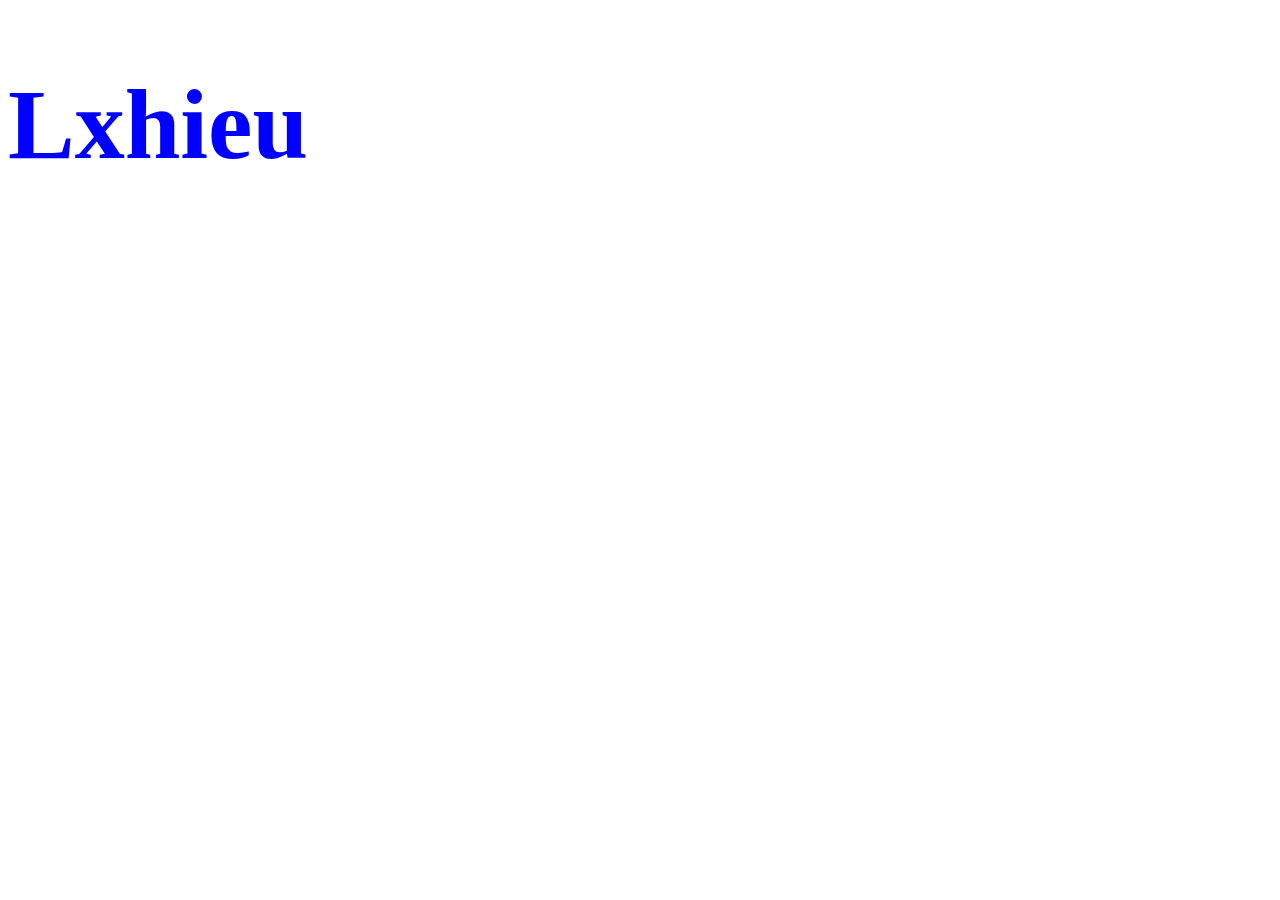
<file: Documents/Codegym/bai 6/index.html>
<!DOCTYPE html>
<html lang="en">

<head>
    <meta charset="UTF-8">
    <meta http-equiv="X-UA-Compatible" content="IE=edge">
    <meta name="viewport" content="width=device-width, initial-scale=1.0">
    <title>Document</title>
    <style>
        h1 {
            font-size: 100px;
        }
    </style>
    <link rel="stylesheet" href="css/style.css">
</head>

<body>
    <h1 style="color: blue;">Lxhieu</h1>
</body>

</html>
</file>
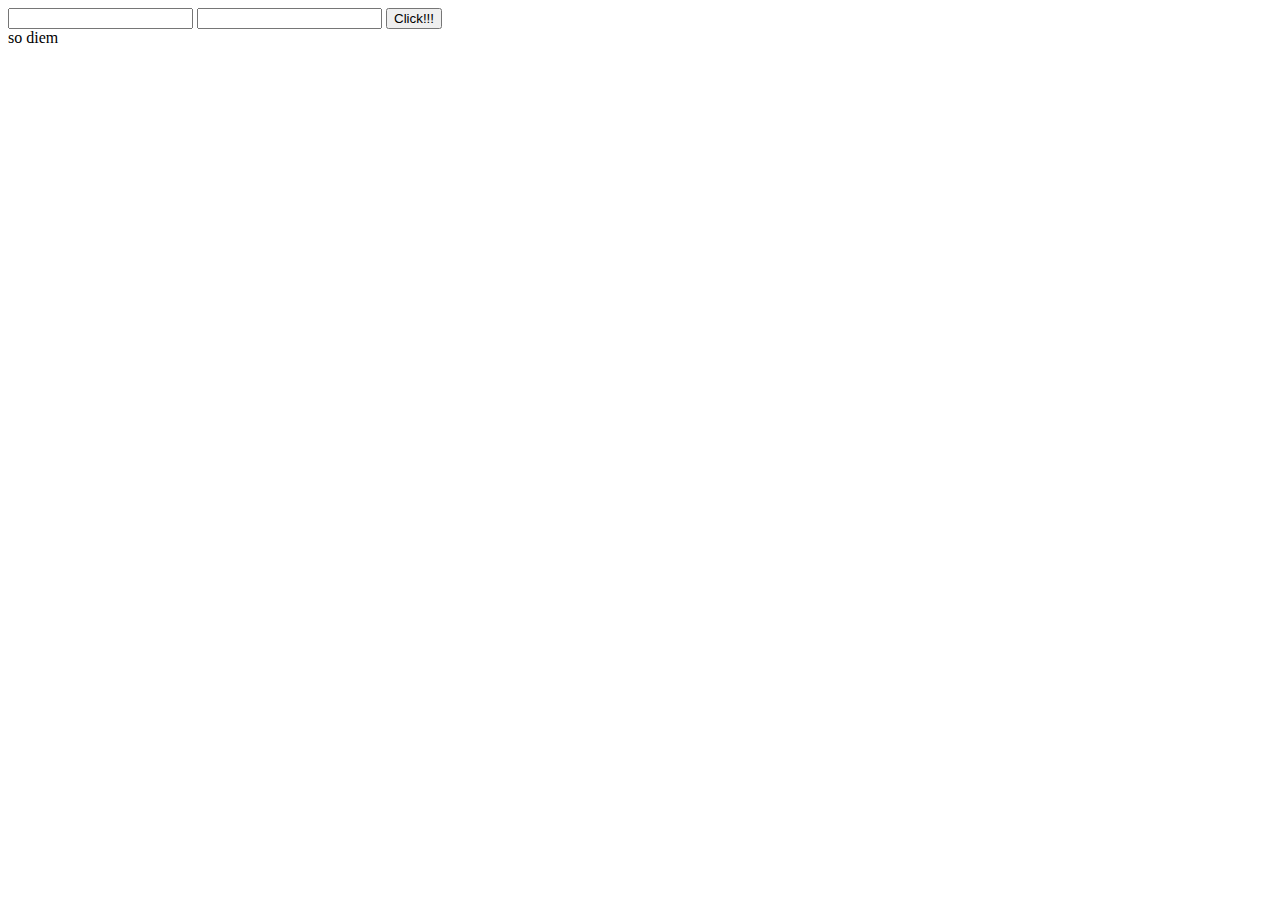
<file: Documents/Code Gym/Nền tảng lập trình/Bai 6 (HTML DOM)/test/index.html>
<!DOCTYPE html>
<html lang="en">

<head>
    <meta charset="UTF-8">
    <meta http-equiv="X-UA-Compatible" content="IE=edge">
    <meta name="viewport" content="width=device-width, initial-scale=1.0">
    <title>Document</title>
</head>

<body>
    <input type="text" id="input1" class="inpt">
    <input type="text" id="input2" class="inpt">
    <button onclick="myFunction()">Click!!!</button>
    <div id="asd">so diem</div>
    <span id="diem"></span>

    


    <script>
        function myFunction() {
            let a = parseInt(document.getElementById("input1").value)
            let b = parseInt(document.getElementById("input2").value)
            let z = document.getElementById('diem')

            z.innerHTML = a + b
        }
    </script>
</body>

</html>
</file>
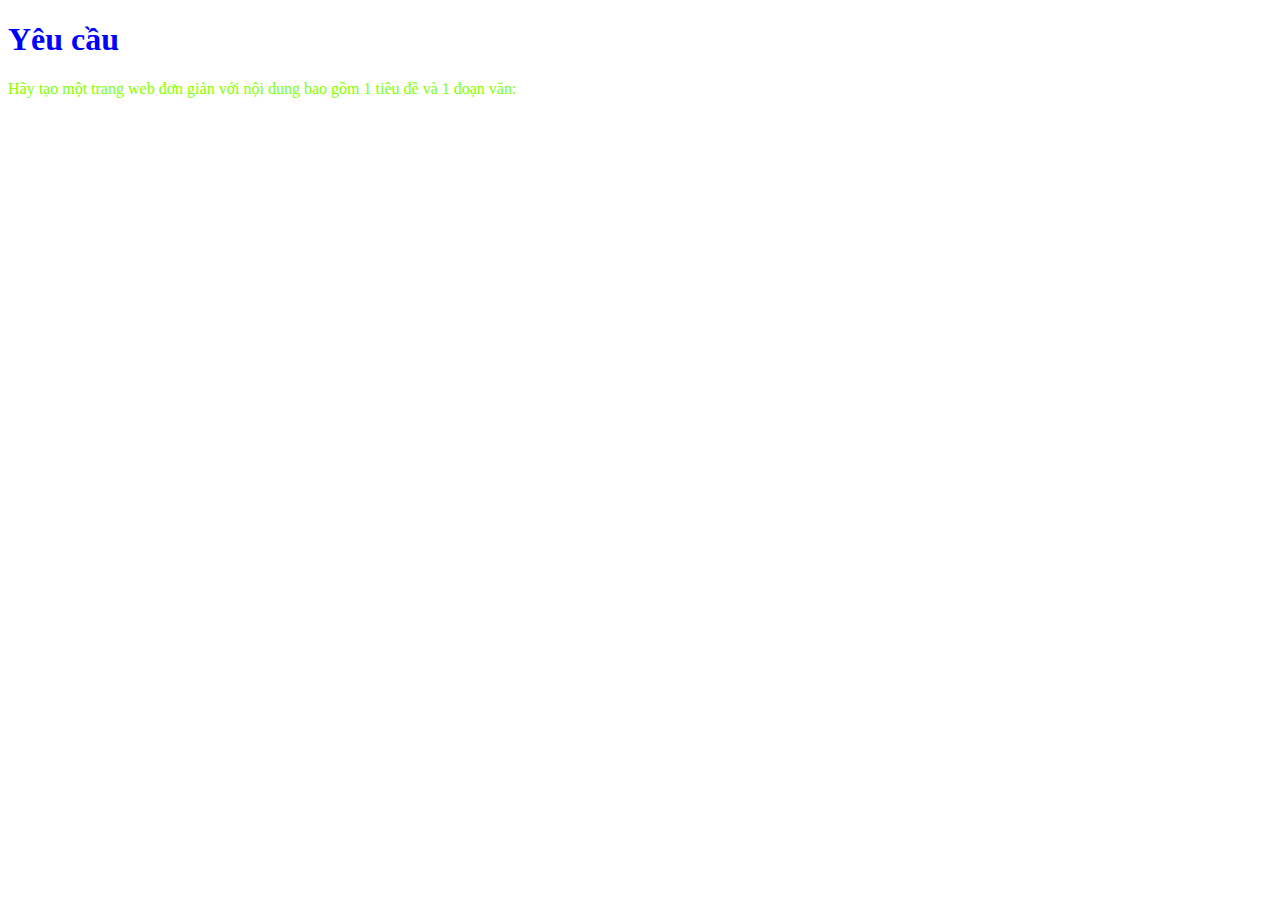
<file: Documents/Codegym/bai 6/baitap1.html>
<!DOCTYPE html>
<html lang="en">

<head>
    <meta charset="UTF-8">
    <meta http-equiv="X-UA-Compatible" content="IE=edge">
    <meta name="viewport" content="width=device-width, initial-scale=1.0">
    <title>Document</title>
</head>

<body>
    <h1 style="color: blue;">Yêu cầu</h1>
    <p style="color: chartreuse;">Hãy tạo một trang web đơn giản với nội dung bao gồm 1 tiêu đề và 1 đoạn văn:</p>
</body>

</html>
</file>
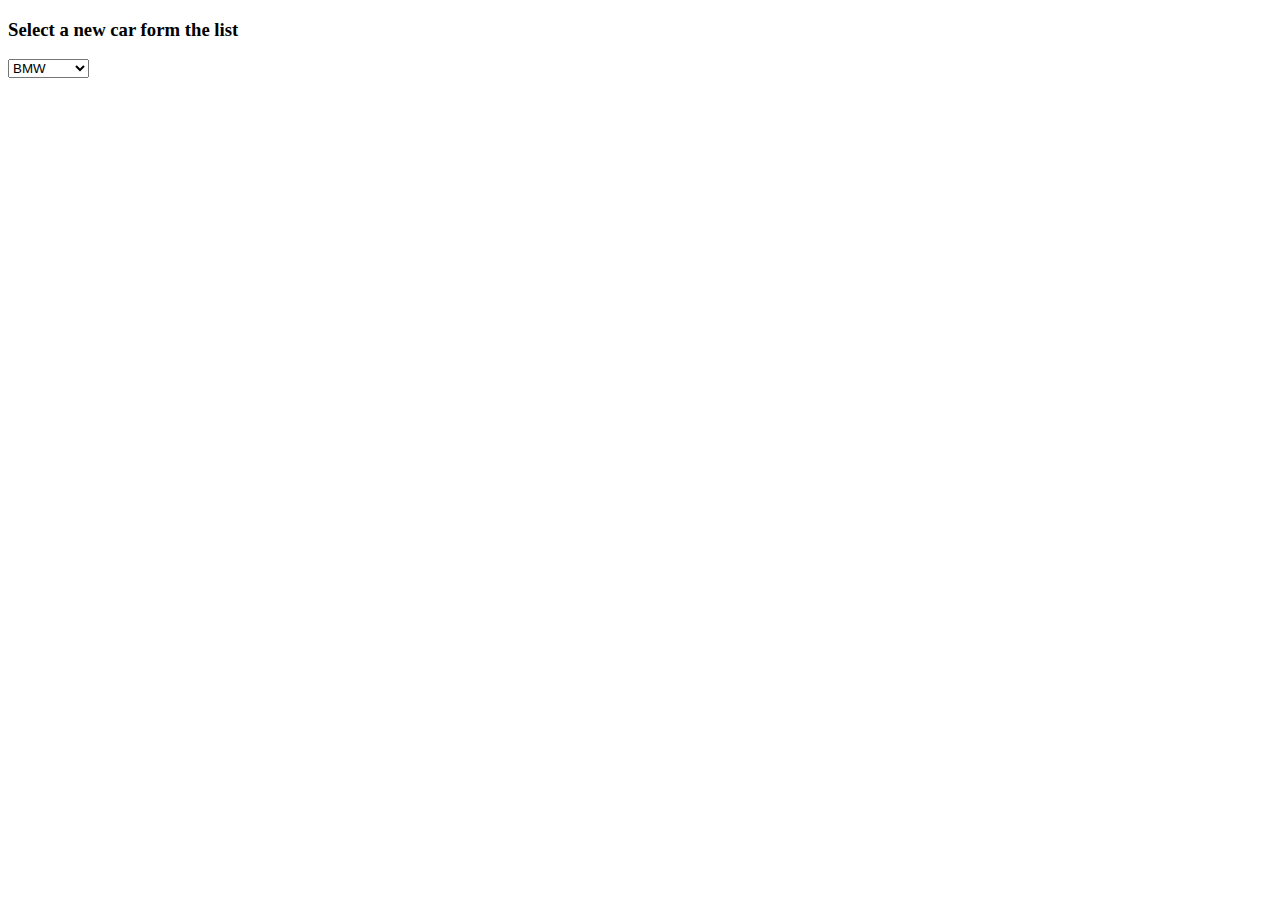
<file: Documents/Code Gym/Nền tảng lập trình/Bai 6 (HTML DOM)/onchange.html>
<!DOCTYPE html>
<html lang="en">
<head>
    <meta charset="UTF-8">
    <meta http-equiv="X-UA-Compatible" content="IE=edge">
    <meta name="viewport" content="width=device-width, initial-scale=1.0">
    <title>Document</title>
</head>
<body>
    <h3>Select a new car form the list</h3>
    <select id="mySelect" onchange="do_something()">
        <option value="BMW">BMW</option>
        <option value="Audi">Audi</option>
        <option value="Volvo">Volvo</option>
        <option value="Mercedes">Mercedes</option>
    </select>

    <script>
        function do_something() {
            var selectedValue = document.getElementById("mySelect").value
            alert(`Your car is ${selectedValue}`)
        }
    </script>
</body>
</html>
</file>
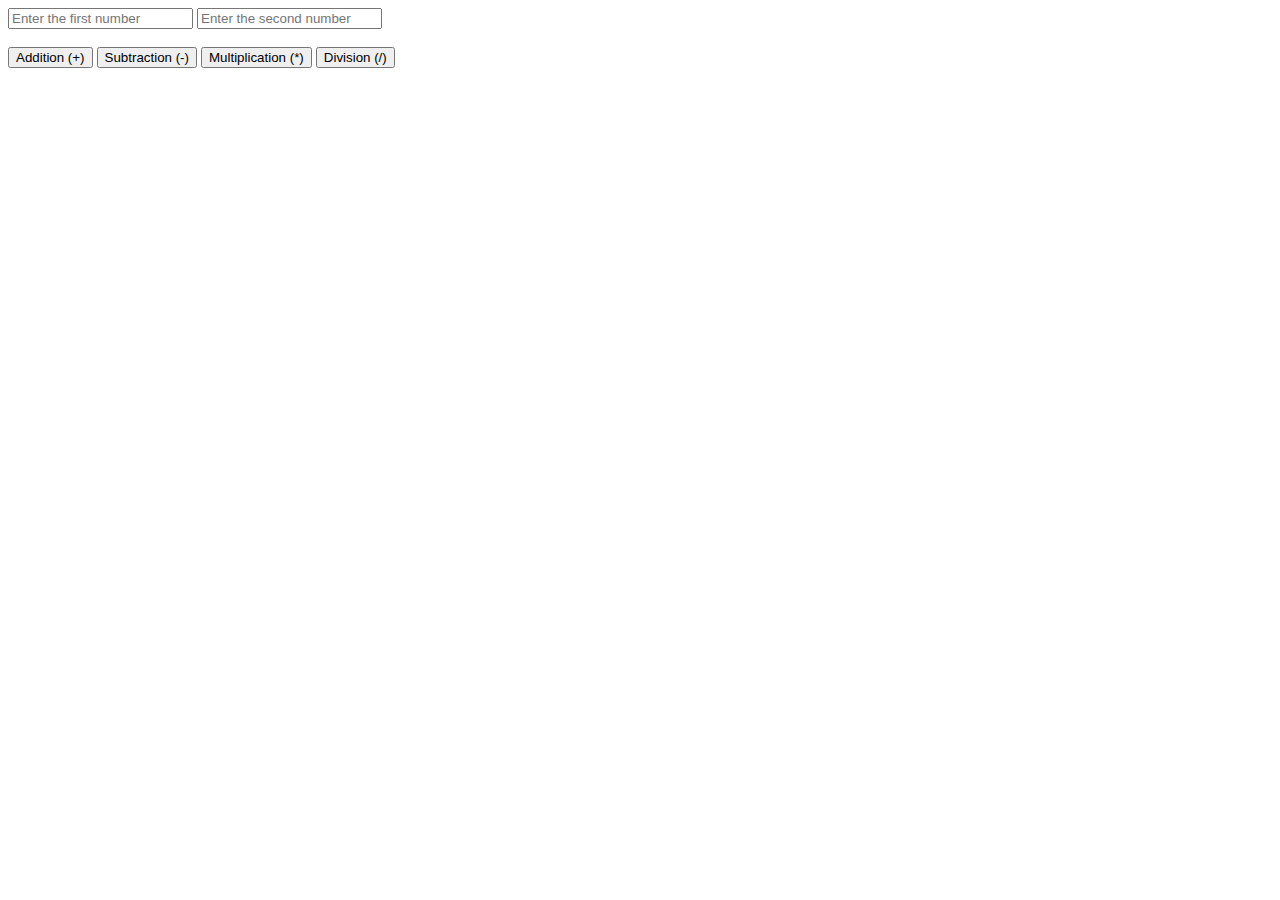
<file: Documents/Code Gym/Nền tảng lập trình/Bai 6 (HTML DOM)/test.html>
<!DOCTYPE html>
<html lang="en">

<head>
    <meta charset="UTF-8">
    <meta http-equiv="X-UA-Compatible" content="IE=edge">
    <meta name="viewport" content="width=device-width, initial-scale=1.0">
    <title>Simple calculator</title>
</head>

<body>
    <input type="text" placeholder="Enter the first number" onchange="modifyInput('firstNumber', this)">
    <input type="text" placeholder="Enter the second number" onchange="modifyInput('secondNumber', this)">
    <br />
    <br />
    <button onclick="calculate('add')">Addition (+)</button>
    <button onclick="calculate('sub')">Subtraction (-)</button>
    <button onclick="calculate('multi')">Multiplication (*)</button>
    <button onclick="calculate('div')">Division (/)</button>
    <br />
    <br />
    <div id="result"></div>
    <script>
        let firstNumber, secondNumber;
        let result = document.getElementById('result');
        // xử lý sự kiện khi người dùng thay đổi ở các ô input
        function modifyInput(name, obj) {
            switch (name) {
                case 'firstNumber':
                    firstNumber = parseFloat(obj.value);
                    break;
                case 'secondNumber':
                    secondNumber = parseFloat(obj.value);
                    break;
                default:
                    break;
            }
            console.log(name, obj.value);
        }
        // xử lý sự kiện khi người dùng nhấn các nút công, trừ, nhân, chia 
        function calculate(method) {
            switch (method) {
                case 'add':
                    result.innerText = "Addition = " + (firstNumber + secondNumber);
                    break;
                case 'sub':
                    result.innerText = "Subtraction = " + (firstNumber - secondNumber);
                    break;
                case 'multi':
                    result.innerText = "Multiplication = " + (firstNumber * secondNumber);
                    break;
                case 'div':
                    result.innerText = "Division = " + (firstNumber / secondNumber);
                    break;
                default:
                    result.innerText = "Not supported";
                    break;
            }
        }
    </script>
</body>

</html>
</file>
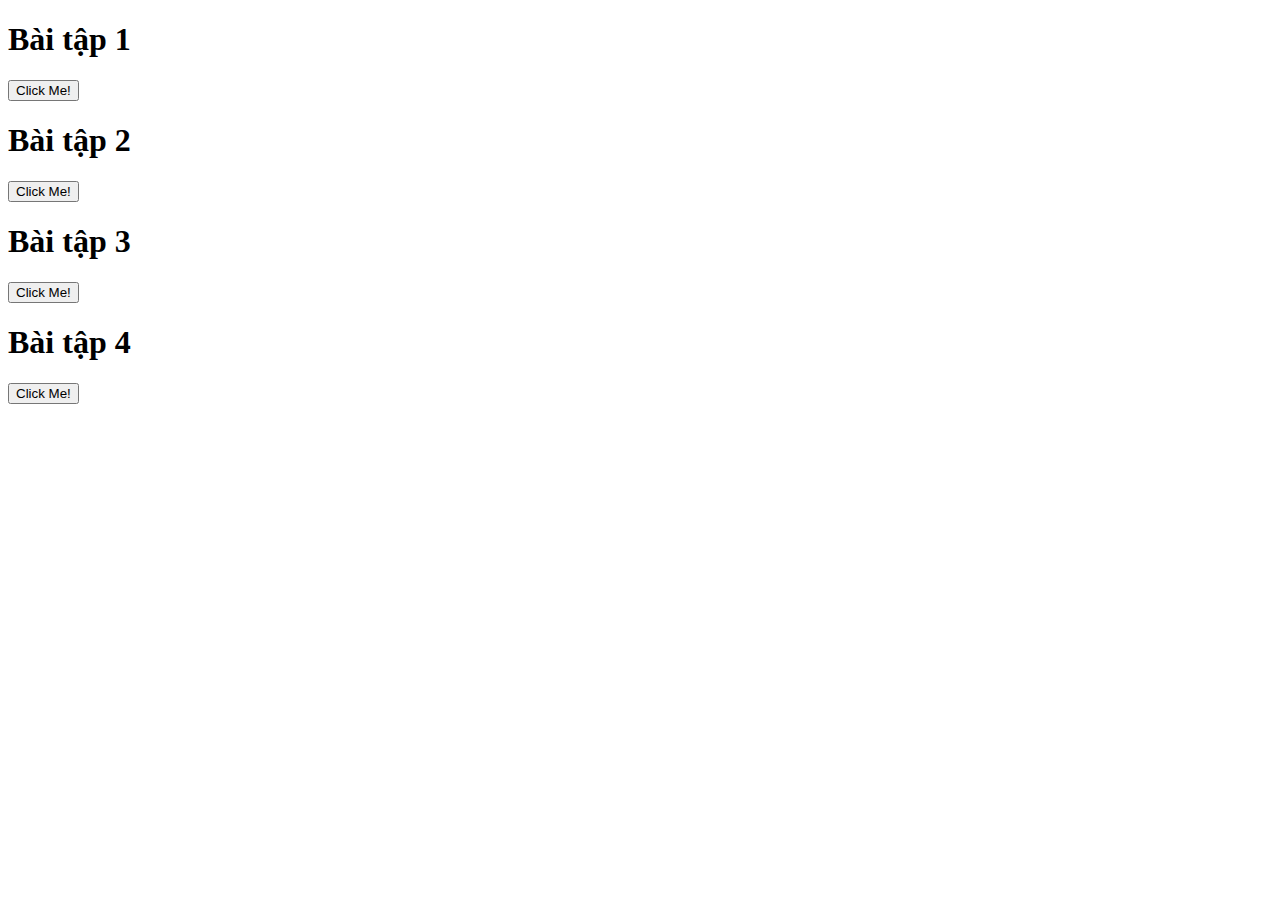
<file: Documents/Code Gym/Nền tảng lập trình/Bai 6 (HTML DOM)/th.html>
<!DOCTYPE html>
<html lang="en">

<head>
    <meta charset="UTF-8">
    <meta http-equiv="X-UA-Compatible" content="IE=edge">
    <meta name="viewport" content="width=device-width, initial-scale=1.0">
    <title>Document</title>
</head>

<body>
    <!-- Hiển thị kết quả sử dụng hàm alert(): -->
    <div class="bai1">
        <h1>Bài tập 1</h1>
        <button type="button" onclick="showMessage1();">Click Me!</button>
        <script>
            function showMessage1() {
                alert('Xin chào!');
            }
        </script>
    </div>

    <!-- Hiển thị kết quả sử dụng thẻ HTML: -->
    <div class="bai2">
        <h1>Bài tập 2</h1>
        <div id="messageDiv"></div>
        <button type="button" onclick="showMessage2();">Click Me!</button>
        <script>
            function showMessage2() {
                document.getElementById('messageDiv').innerHTML = 'Xin chào!';
            }
        </script>
    </div>

    <!-- Hiển thị kết quả sử dụng hàm document.write(): -->
    <div class="bai3">
        <h1>Bài tập 3</h1>
        <button type="button" onclick="showMessage3();">Click Me!</button>
        <script>
            function showMessage3() {
                document.write('Hello');
            }
        </script>
    </div>

    <!-- Hiển thị kết quả sử dụng hàm console.log(): -->
    <div class="bai4">
        <h1>Bài tập 4</h1>
        <button type="button" onclick="showMessage4();">Click Me!</button>
        <script>
            function showMessage4() {
                console.log('Xin chào!');
            }
        </script>
    </div>
</body>

</html>
</file>
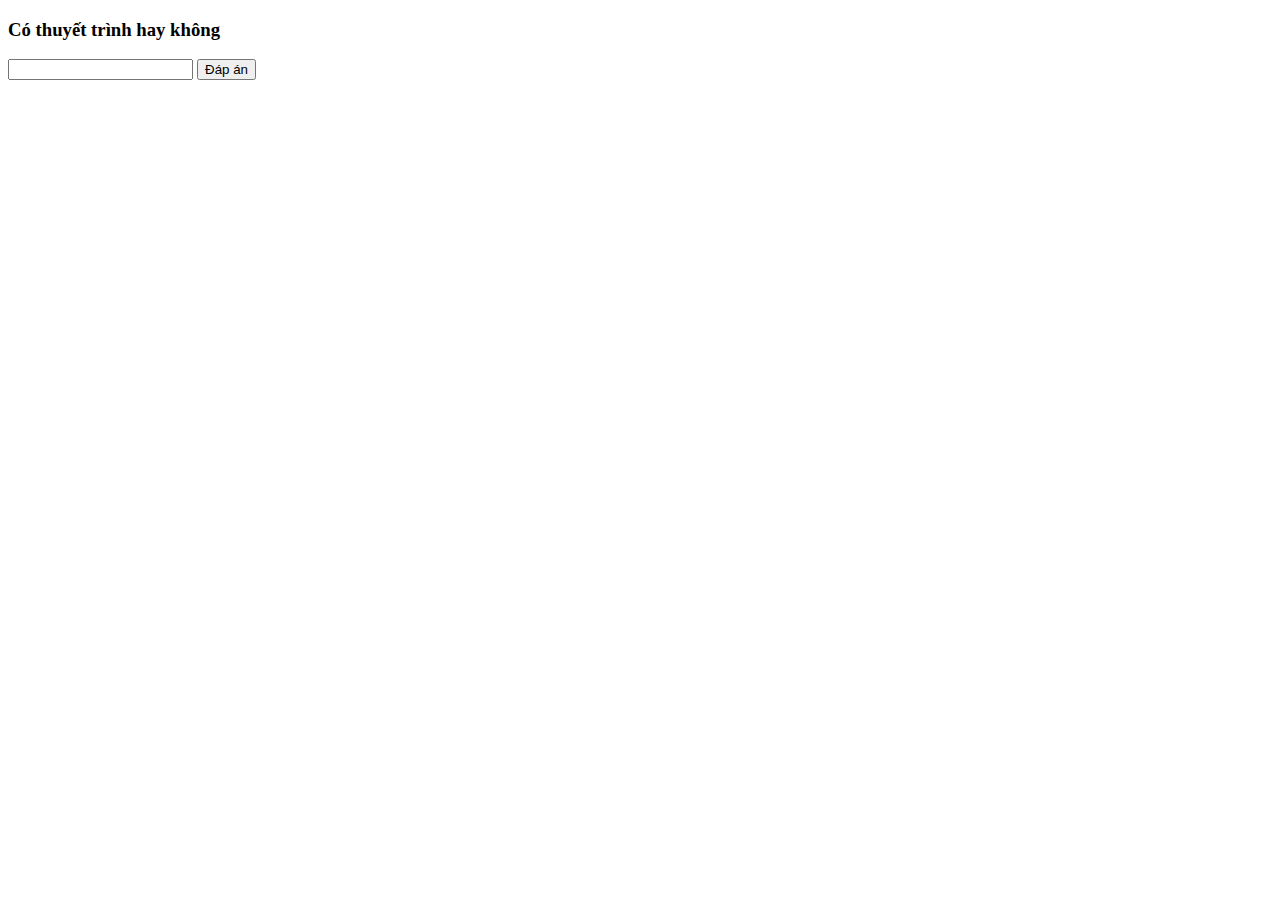
<file: Documents/Code Gym/Nền tảng lập trình/Bai 8/in.html>
<!DOCTYPE html>
<html lang="en">

<head>
    <meta charset="UTF-8">
    <meta http-equiv="X-UA-Compatible" content="IE=edge">
    <meta name="viewport" content="width=device-width, initial-scale=1.0">
    <title>Document</title>
</head>

<body>
    <h3>Có thuyết trình hay không</h3>

    <input id="myName" type="text"></input>

    <button type="button" onclick="getValue()">Đáp án</button>
    <script>

        function getValue() {

            let myInput = document.getElementById("myName");
            let myName = myInput.value;

            alert("Nhóm bạn" + myName + "nên thuyết trình") ; // hiển thị tên của người dùng        

        }

    </script>


</body>

</html>
</file>
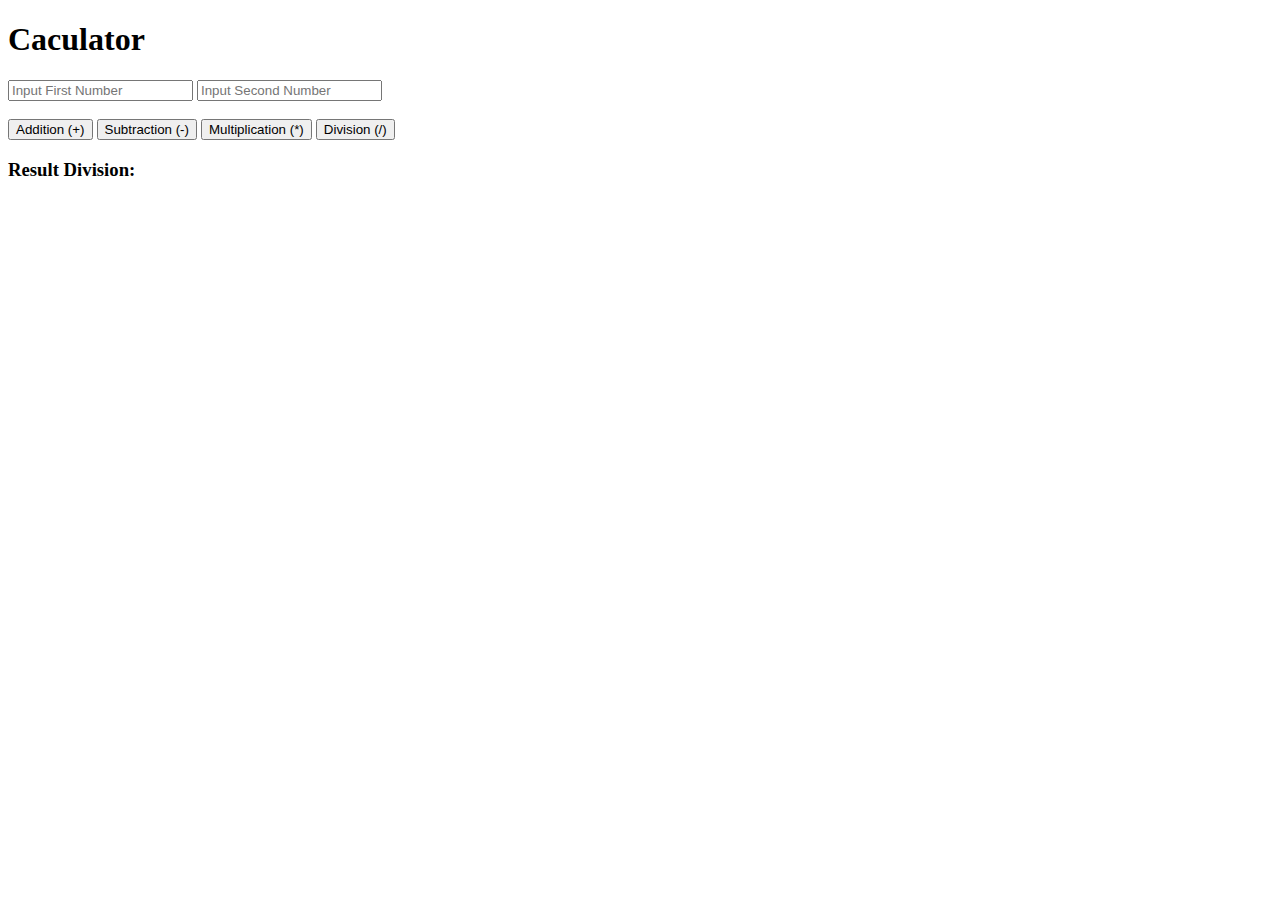
<file: Documents/Code Gym/Nền tảng lập trình/Bai 6 (HTML DOM)/Bài tập/maytinh.html>
<!DOCTYPE html>
<html lang="en">

<head>
    <meta charset="UTF-8">
    <meta http-equiv="X-UA-Compatible" content="IE=edge">
    <meta name="viewport" content="width=device-width, initial-scale=1.0">
    <title>Document</title>
</head>

<body>
    <form action="">
        <h1>Caculator</h1>
        <input type="number" class="first-number" placeholder="Input First Number">
        <input type="number" class="second-number" placeholder="Input Second Number">
        <br><br>
        <button type="button" id="additionBnt" onclick="">Addition (+)</button>
        <button type="button" id="subtractionBnt" onlclick="">Subtraction (-)</button>
        <button type="button" id="multiplicationBnt" onclick="">Multiplication (*)</button>
        <button type="button" id="divisionBnt" onclick="">Division (/)</button>

        <h3>Result Division: </h3>
    </form>

    <script>
        let firstNumberInput = 
    </script>
</body>

</html>
</file>
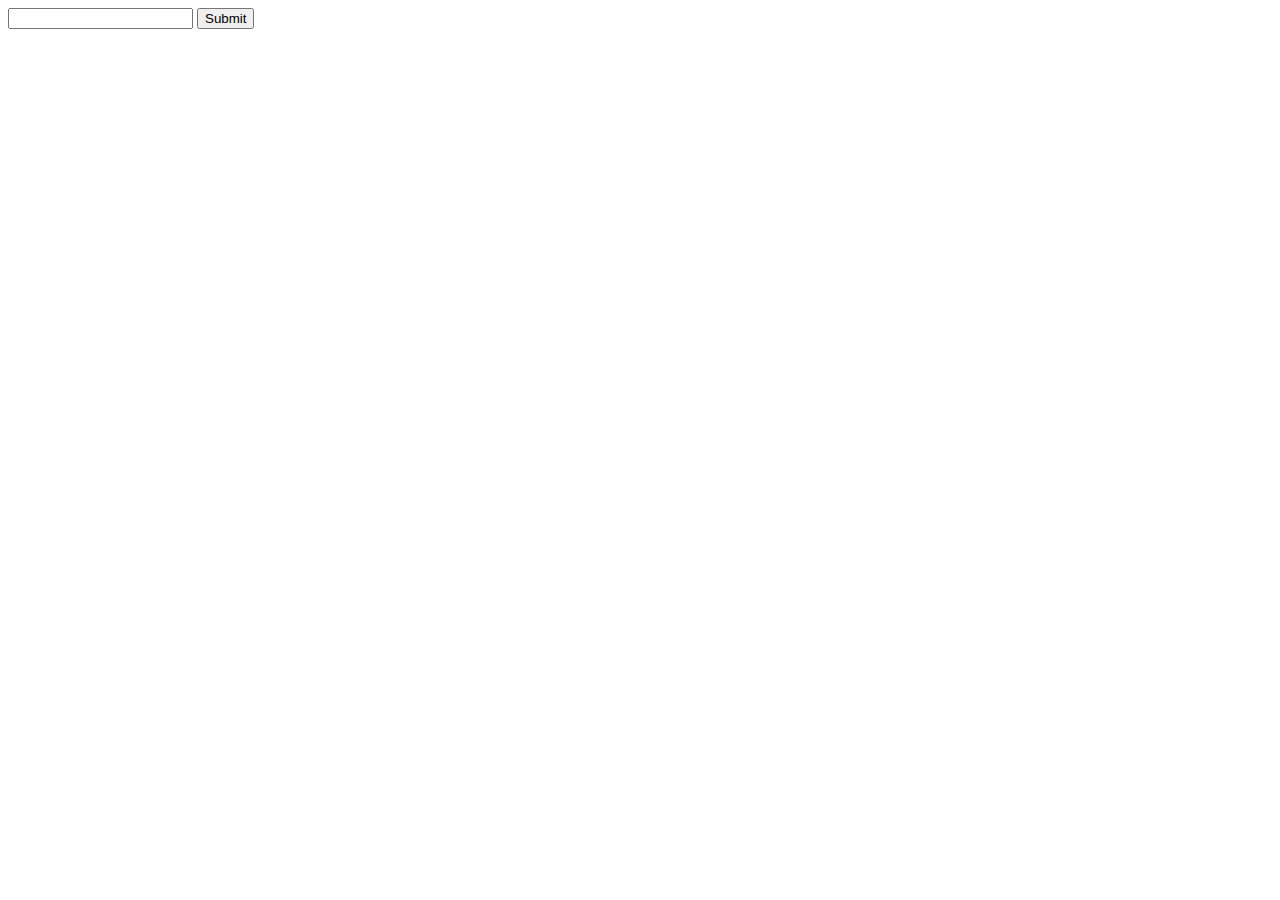
<file: Documents/Code Gym/Nền tảng lập trình/Bai 8/Thực hành/vungoimora.html>
<!DOCTYPE html>
<html lang="en">

<head>
    <meta charset="UTF-8">
    <meta http-equiv="X-UA-Compatible" content="IE=edge">
    <meta name="viewport" content="width=device-width, initial-scale=1.0">
    <title>Document</title>
</head>

<body>
    <input type="password" id="password">
    <input type="submit" onclick="submit()">

    <script>
        function submit() {
            let password = "Vungoimora"
            let a = document.getElementById("password").value
            do {
                
            } while (a !== password)
            alert("Mo cua thanh cong")
        }
    </script>
</body>

</html>
</file>
<file: Documents/Codegym/bai 6/css/style.css>
hi{
    border: 1px;
}
</file>
